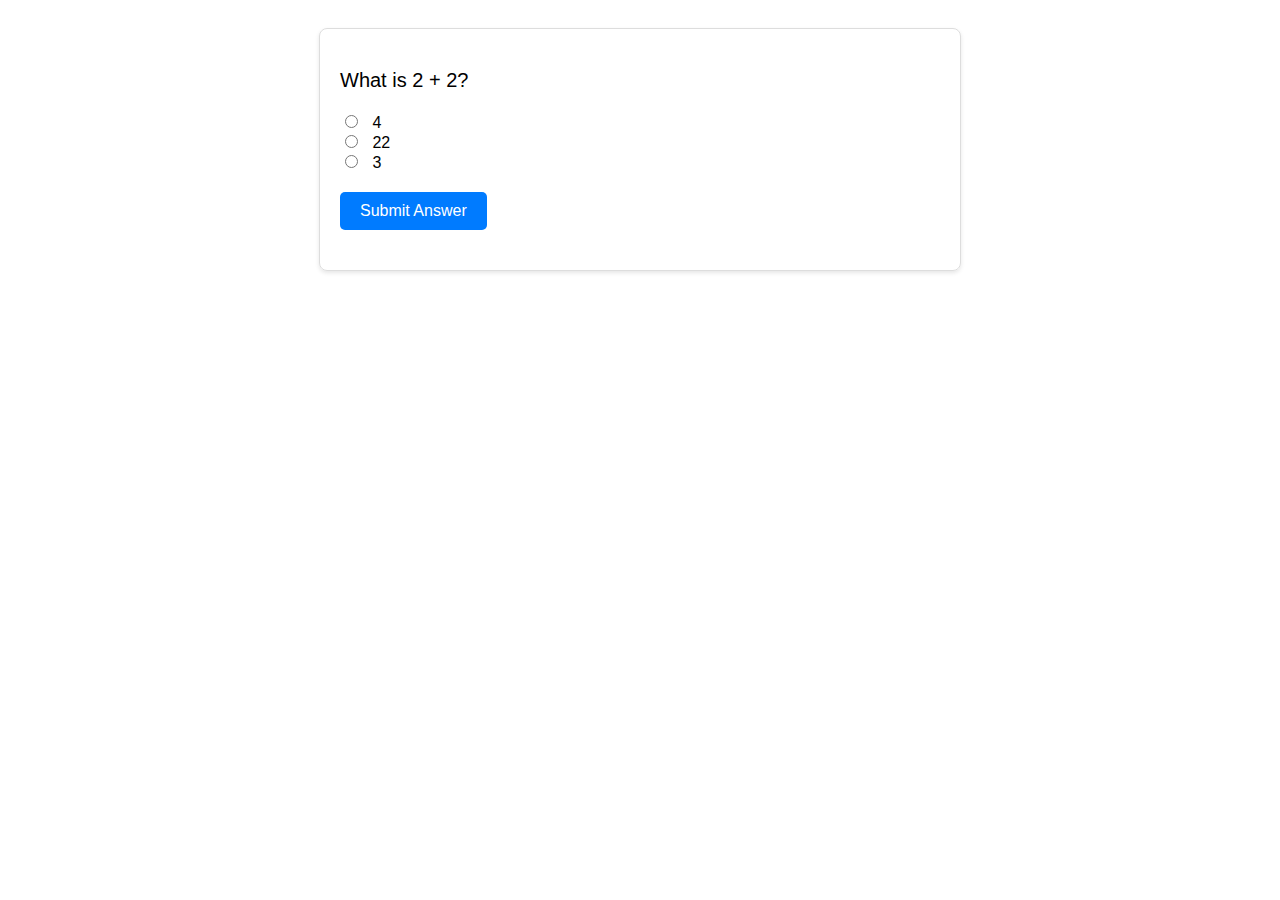
<file: index.html>
<!DOCTYPE html>
<html lang="en">
<head>
    <meta charset="UTF-8">
    <title>Simple Quiz</title>
    <link rel="stylesheet" href="styles.css">
    <script src="quiz.js"></script>
</head>
<body>
    <div id="quiz-container">
        <p id="quiz-question">What is 2 + 2?</p>
        <div>
            <input type="radio" id="choice1" name="quiz" value="4">
            <label for="choice1">4</label><br>
            <input type="radio" id="choice2" name="quiz" value="22">
            <label for="choice2">22</label><br>
            <input type="radio" id="choice3" name="quiz" value="3">
            <label for="choice3">3</label>
        </div>
        <button id="submit-answer">Submit Answer</button>
        <p id="feedback"></p>
    </div>
    <script src="quiz.js"></script>
</body>
</html>
</file>
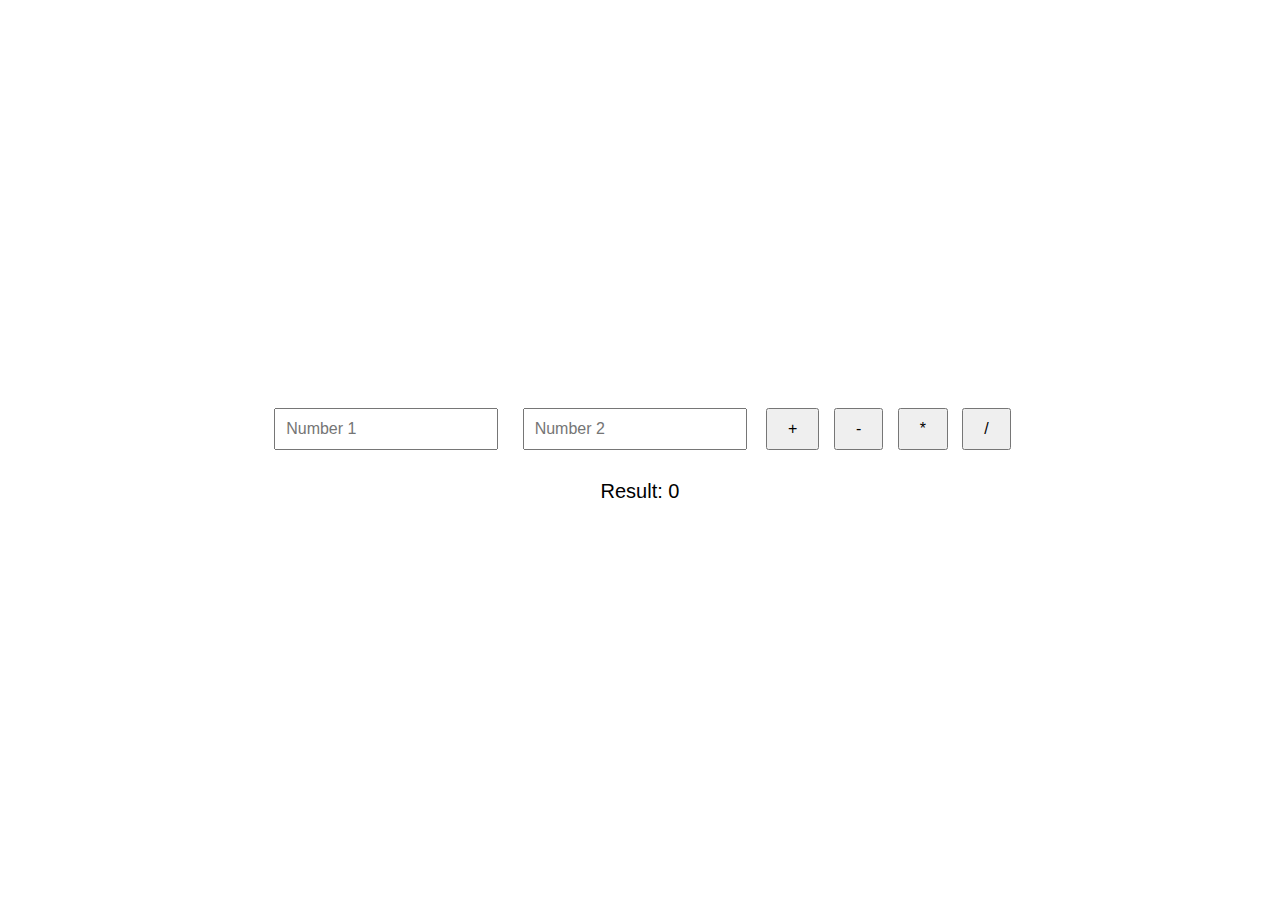
<file: calculator.html>
<!DOCTYPE html>
<html lang="en">
<head>
    <meta charset="UTF-8">
    <title>Simple Calculator</title>
    <link rel="stylesheet" href="calculator.css">
    <script src="calculator.js"></script>
</head>
<body>
    <div id="calculator-container">
        <input type="number" id="number1" placeholder="Number 1">
        <input type="number" id="number2" placeholder="Number 2">

        <button id="add">+</button>
        <button id="subtract">-</button>
        <button id="multiply">*</button>
        <button id="divide">/</button>

        <div id="result">Result: <span id="calculation-result">0</span></div>
    </div>
    <script src="calculator.js"></script>
</body>
</html>
</file>
<file: styles.css>
body {
    font-family: Arial, sans-serif;
    padding: 20px;
}

#quiz-container {
    max-width: 600px;
    margin: auto;
    padding: 20px;
    border: 1px solid #ddd;
    border-radius: 8px;
    box-shadow: 0 2px 4px rgba(0,0,0,0.1);
}

#quiz-question {
    font-size: 20px;
    margin-bottom: 20px;
}

input[type="radio"] {
    margin-right: 10px;
}

label {
    margin-right: 30px;
    cursor: pointer;
}

#submit-answer {
    display: block;
    margin-top: 20px;
    padding: 10px 20px;
    background-color: #007bff;
    color: white;
    border: none;
    border-radius: 5px;
    cursor: pointer;
    font-size: 16px;
}

#submit-answer:hover {
    background-color: #0056b3;
}

#feedback {
    margin-top: 20px;
    font-size: 18px;
}
</file>
<file: calculator.css>
body {
    font-family: Arial, sans-serif;
    display: flex;
    justify-content: center;
    align-items: center;
    height: 100vh;
    margin: 0;
}

#calculator-container {
    text-align: center;
}

input[type="number"] {
    margin: 10px;
    padding: 10px;
    width: 200px;
    font-size: 16px;
}

button {
    padding: 10px 20px;
    margin: 5px;
    font-size: 16px;
    cursor: pointer;
}

#result {
    margin-top: 20px;
    font-size: 20px;
}
</file>
